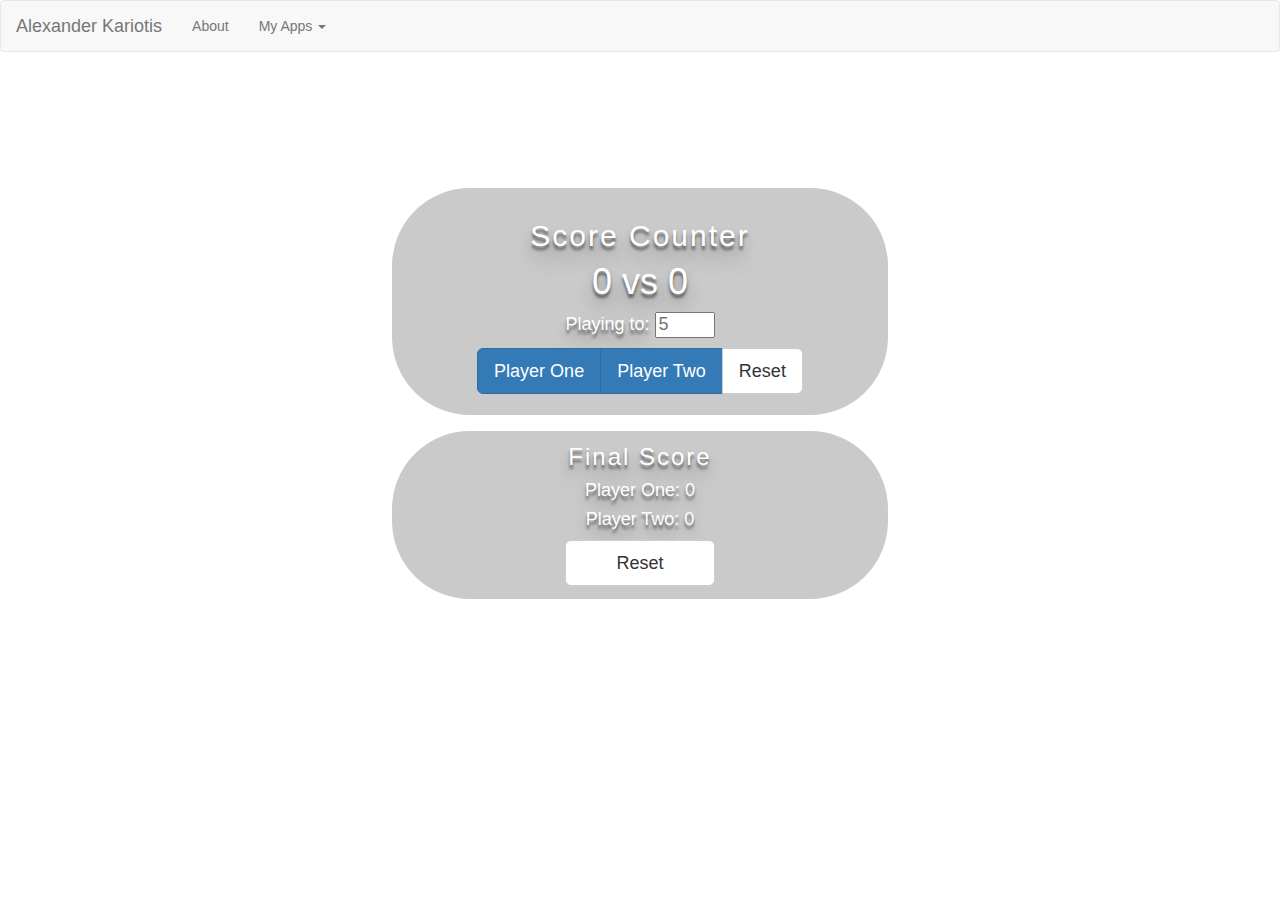
<file: score/score.html>
<!DOCTYPE html>
<html lang="en">
<head>
    <meta charset="UTF-8">
    <meta name="viewport" content="width=device-width, initial-scale=1.0">
    <meta http-equiv="X-UA-Compatible" content="ie=edge">
    <title>Score Counter</title>
    <script src="https://code.jquery.com/jquery-3.3.1.min.js"></script>
    <link rel="stylesheet" href="../bootstrap-3.3.7-dist/css/bootstrap.css">
    <script src="../bootstrap-3.3.7-dist/js/bootstrap.js"></script>
    <link rel="stylesheet" href="score.css">

</head>
<body>
        <nav  class="navbar navbar-default">
                <button type="button" class="navbar-toggle collapsed" data-toggle="collapse" data-target="#new-new" aria-expanded="false">
                    <span class="sr-only">Toggle navigation</span>
                    <span class="icon-bar"></span>
                    <span class="icon-bar"></span>
                    <span class="icon-bar"></span>
                </button>
                <div class="navbar-header">
                <a href="../index.html" class="navbar-brand">Alexander Kariotis</a>
                </div>

                <div class="collapse navbar-collapse" id="new-new">
                <div class="nav navbar-nav">
                    <li><a href="../about.html">About</a> </li>
                    <li class="dropdown">
                            <a href="#" class="dropdown-toggle" data-toggle="dropdown" role="button" aria-haspopup="true" aria-expanded="false">My Apps <span class="caret"></span></a>
                            <ul class="dropdown-menu">
                              <li><a href="../alarm/alarm.html">Online Alarm Clock</a></li>
                              <li><a href="./score.html">Score Counter</a></li>
                              <li><a href="../tic-tac-toe/ticTacToe.html"></a> </li>
                            </ul>

                    </li>
                </div>
              </div>
            </nav>


<div class="container">



        <div id="scoreCounter">

                    <h2 id="title">Score Counter</h2>
                     <h1 style="margin:2%"> <span id="first"></span> vs <span id="last"></span></h1>

                <h4>Playing to: <span id="playingTo"><input style="color:black" type="number" id="maxValue" min="5" placeholder="5"/></span> </h4>


                <div style="margin:2%">
                    <div class="btn-group btm-block">
                    <button type="button" class="btn btn-primary btn-lg" id="btn-pone">Player One</button>
                    <button type="button" class="btn btn-primary btn-lg" id="btn-ptwo" onclick="lastButton()">Player Two</button>
                    <button type="button" class="btn btn-default btn-lg" id="btn-reset">Reset</button>
                </div>
                </div>
        </div>



 </div>
 <div class="container" id="finalScore">



                    <h3 id="title">Final Score</h3>
                    <h4>Player One: <span id="pone-score">0</span></h4>
                    <h4>Player Two: <span id="ptwo-score">0</span></h4>
                    <button type="button" class="btn btn-default btn-lg" id="btn-totalScoreReset">Reset</button>


 </div>




    <script type="text/javascript" src="./score.js"></script>

</body>
</html>
</file>
<file: score/score.css>
body{
    text-align: center;
    background-image: green;
    background-repeat: no-repeat;
    background-size: 100%;
    color:white;
    background-image: url("https://www.pressassociation.com/wp-content/uploads/2016/06/homepage-banner.jpg");
    background-size:100vw 100vh ;

    
}
@media (max-width: 400px){
#btn-pone, #btn-ptwo, #btn-reset {
        width: 80px;
        text-align: center;
        font-size: 0.8em;
    }
}
@media (max-width: 850px){
    body{
       background-image:url("https://i.pinimg.com/736x/e3/8a/b8/e38ab8b8c41fa1bff7e0b3c07d8e074c--track-senior-pictures-senior-photos.jpg");
 
    }
    
}
html{
    height: 100%;
    width:100%;
}

#scoreCounter{
    margin-top: 10%;
    border: 2px solid white;
    border-radius: 80px;
    padding: 1%;
    max-width: 500px;
    text-align: center;
    margin-left: auto;
    margin-right: auto; 
    background-color: rgba(150, 150, 150, 0.5);
    text-shadow: 0px 4px 3px rgba(0, 0, 0, 0.5),
                 0px 8px 13px rgba(0, 0, 0, 0.2),
                 0px 18px 23px rgba(0, 0, 0, 0.2);
    
}
#maxValue{
    width: 60px;
}
#finalScore{
    margin-top: 1%;
    border: 2px solid white;
    border-radius: 80px;
    padding: 1%;
    text-align: center;
    
    max-width: 500px;
    background-color: rgba(150, 150, 150, 0.5);
    text-shadow:    0px 4px 3px rgba(0, 0, 0, 0.5),
                    0px 8px 13px rgba(0, 0, 0, 0.2),
                    0px 18px 23px rgba(0, 0, 0, 0.2);

}


#finalScore h3{
    margin-top: 0%;
}
#title{
    letter-spacing: 2px;
}
#btn-totalScoreReset{
    width: 150px;
}
</file>
